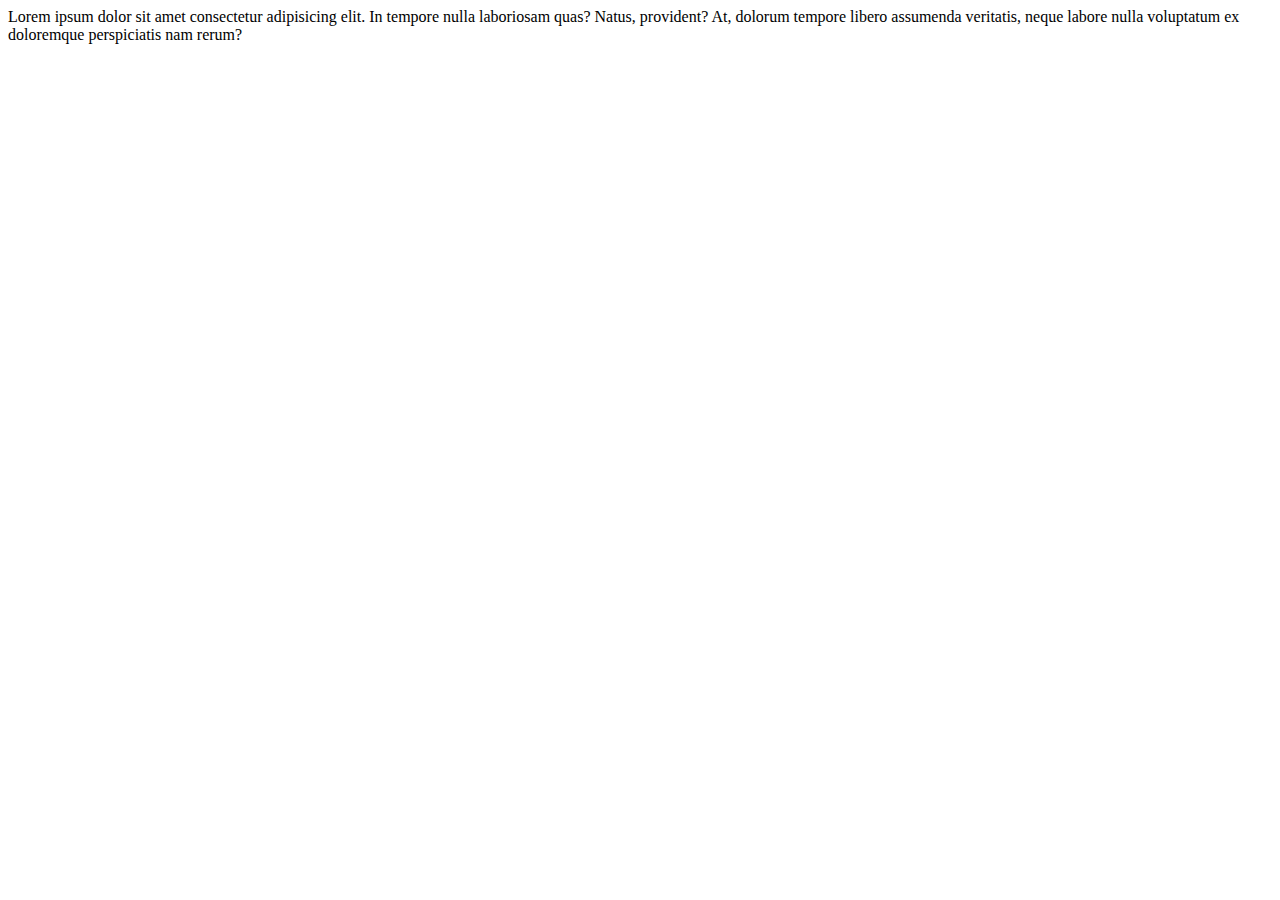
<file: index.html>
<!DOCTYPE html>
<html lang="en">
<head>
    <meta charset="UTF-8">
    <meta name="viewport" content="width=device-width, initial-scale=1.0">
    <title>Document</title>
</head>
<body>
    Lorem ipsum dolor sit amet consectetur adipisicing elit. In tempore nulla laboriosam quas? Natus, provident? At, dolorum tempore libero assumenda veritatis, neque labore nulla voluptatum ex doloremque perspiciatis nam rerum?
</body>
</html>
</file>
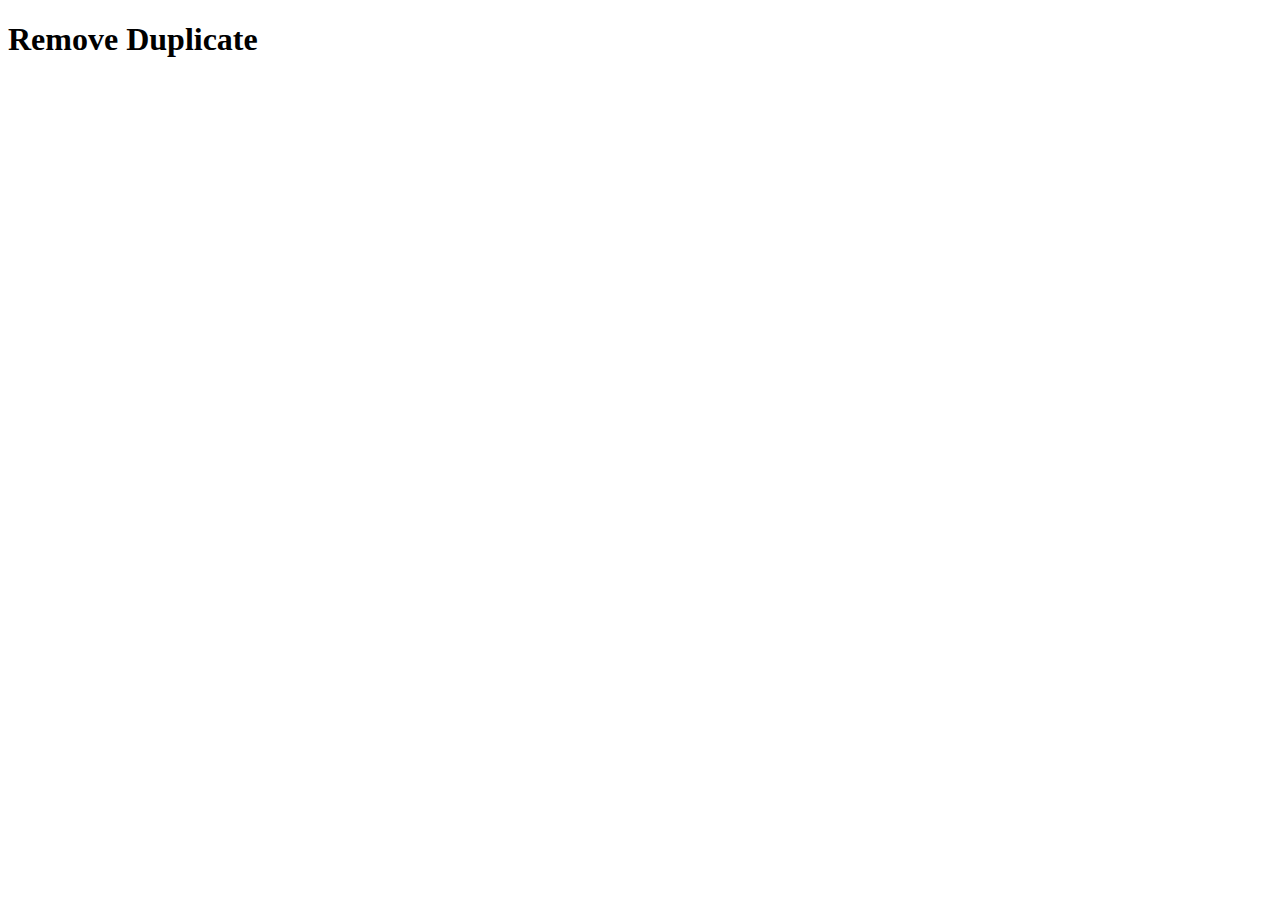
<file: Remove_Duplicate/index.html>
<!DOCTYPE html>
<html lang="en">
<head>
    <meta charset="UTF-8">
    <meta name="viewport" content="width=device-width, initial-scale=1.0">
    <title>Remove Duplicate </title>
</head>
<body>
    <h1>Remove Duplicate</h1>
    <script src="script.js"></script>
</body>
</html>
</file>
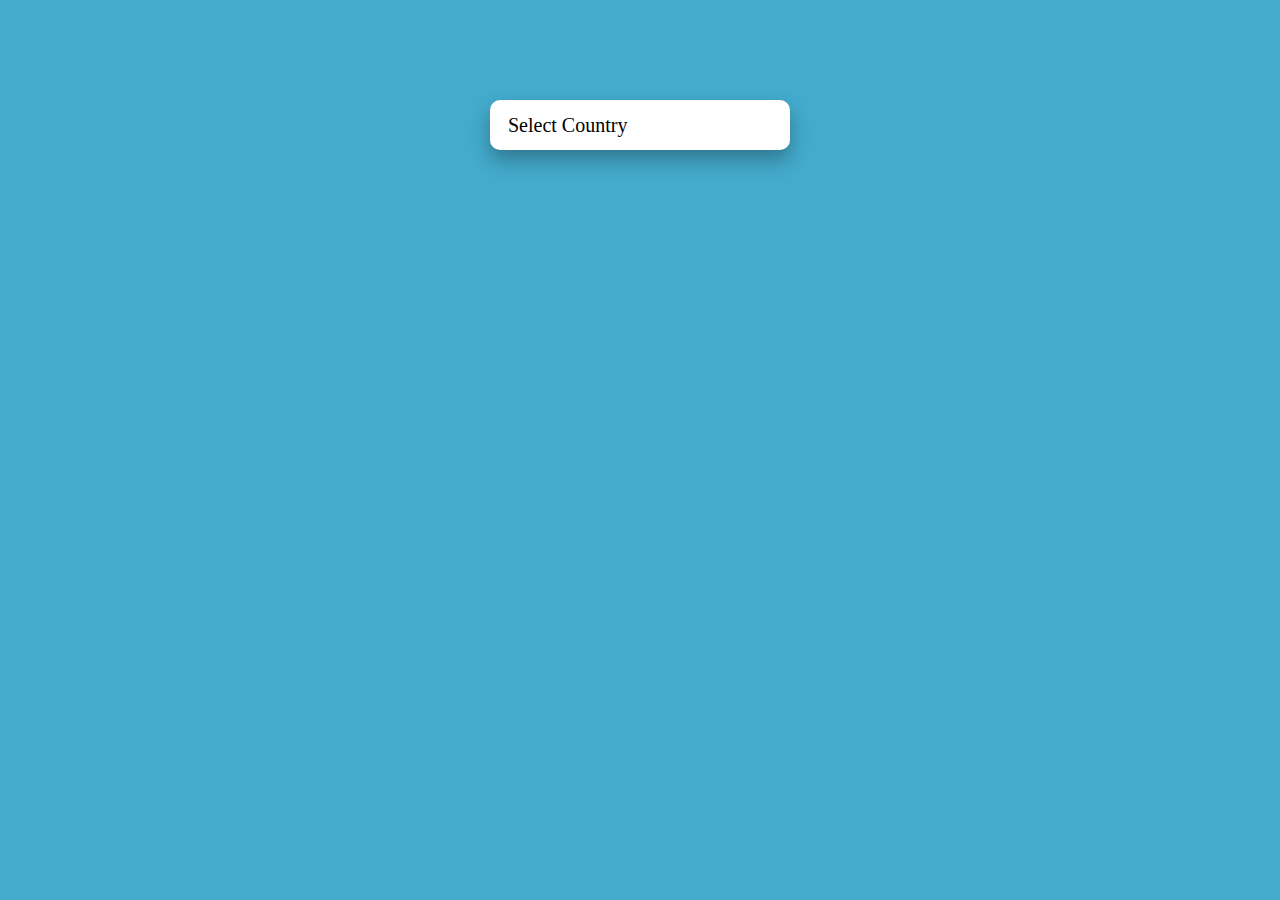
<file: Searchable_DropDown/index.html>
<!DOCTYPE html>
<html lang="en">

<head>
    <meta charset="UTF-8">
    <meta name="viewport" content="width=device-width, initial-scale=1.0">
    <title>SELECT CODE</title>
    <link rel="stylesheet" href="https://cdnjs.cloudflare.com/ajax/libs/font-awesome/6.5.1/css/all.min.css"
        integrity="sha512-DTOQO9RWCH3ppGqcWaEA1BIZOC6xxalwEsw9c2QQeAIftl+Vegovlnee1c9QX4TctnWMn13TZye+giMm8e2LwA=="
        crossorigin="anonymous" referrerpolicy="no-referrer" />
    <link rel="stylesheet" href="style.css">
</head>

<body>

    <div class="container">
        <div class="select-option">
            <span>Select Country</span>
            <i class="fa-solid fa-caret-down"></i>
        </div>

        <div class="list-search-container">
            <div class="search-box">
                <i class="fa-solid fa-magnifying-glass"></i>
                <input type="text" id="search" spellcheck="false" placeholder="Search">
            </div>
            <ul class="list">
                <li class="list-items">Country 1</li>
                <li class="list-items">Country 2</li>
                <li class="list-items">Country 3</li>
            </ul>
        </div>
    </div>

</body>
<script src="script.js"></script>

</html>
</file>
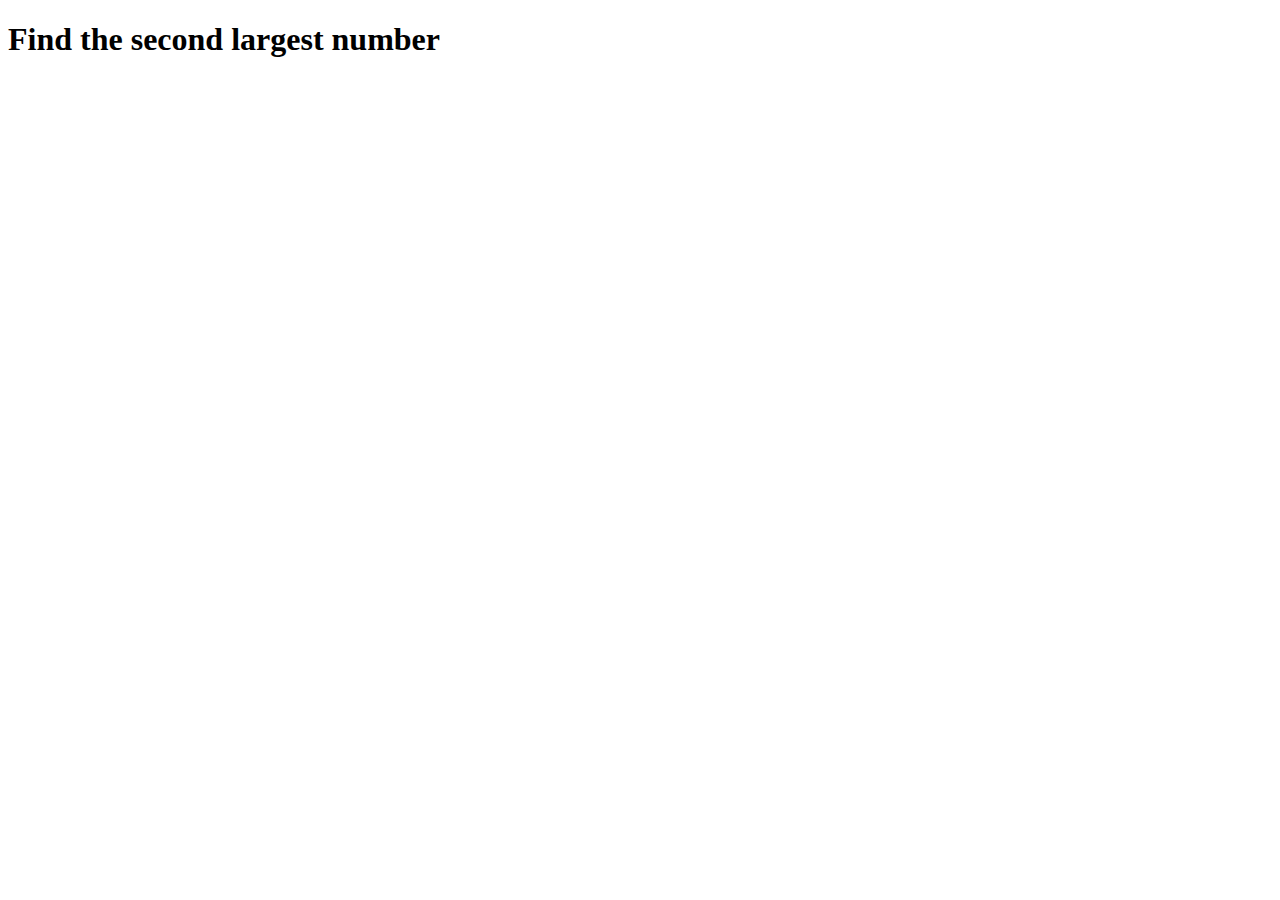
<file: SecondLargestNumber/index.html>
<!DOCTYPE html>
<html lang="en">
<head>
    <meta charset="UTF-8">
    <meta name="viewport" content="width=device-width, initial-scale=1.0">
    <title>Second Largest Number</title>
</head>
<body>
    <h1>Find the second largest number</h1>
    <script src="script.js"></script>
</body>
</html>
</file>
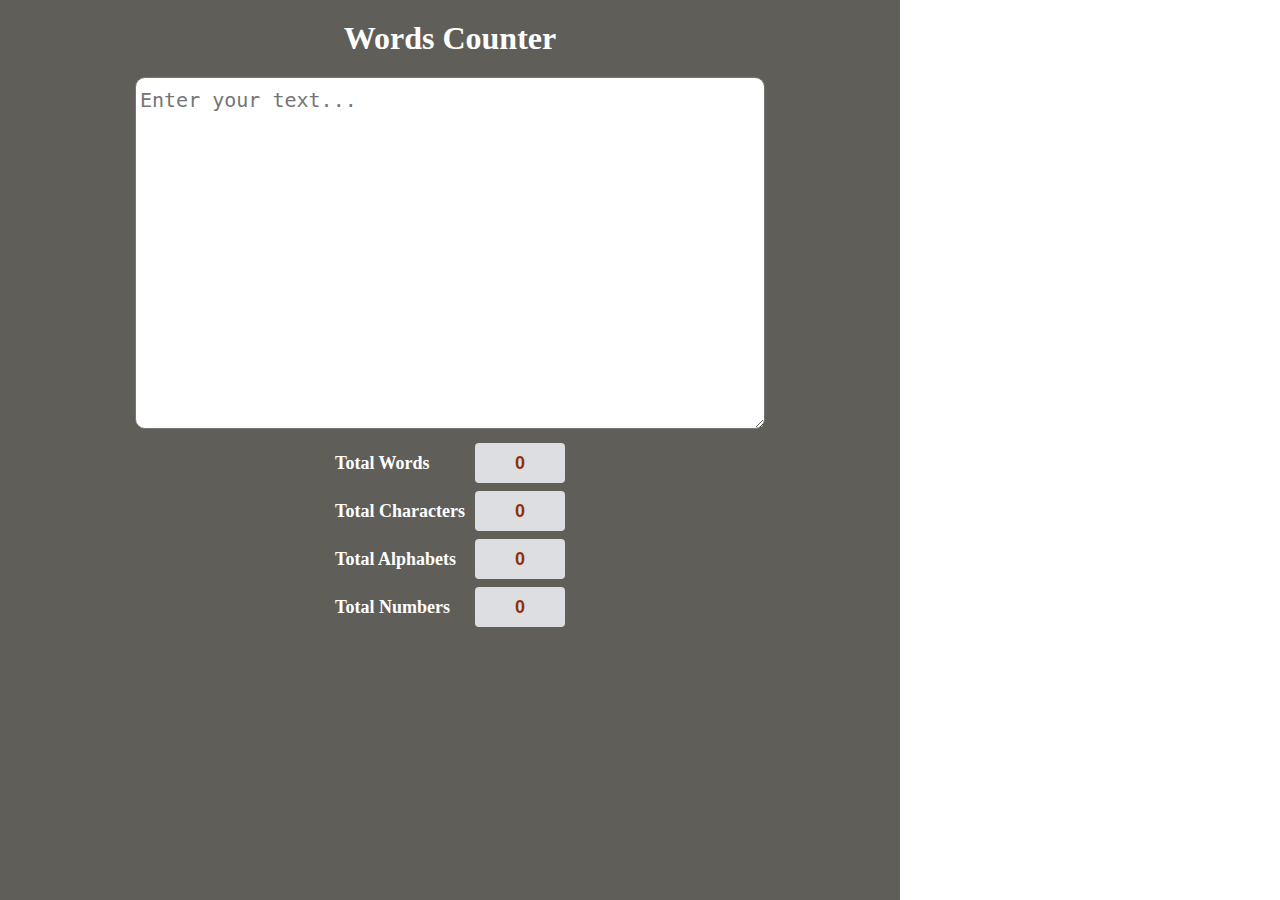
<file: WordsCounter/index.html>
<!DOCTYPE html>
<html lang="en">
<head>
    <meta charset="UTF-8">
    <meta name="viewport" content="width=device-width, initial-scale=1.0">
    <title>WORDS COUNTER</title>
    <link rel="stylesheet" href="style.css">
</head>
<body>
    
    <div class="container">
        <h1 class="heading">Words Counter</h1>
        <textarea name="inputBox" id="inputBox" cols="30" rows="10" oninput="wordCounter()" placeholder="Enter your text..."></textarea>

        <div class="outputBox">
            <div>
                <label for="Words">Total Words</label>
                <input type="button" value="0" id="words">
            </div>
            <div>
                <label for="chars">Total Characters</label>
                <input type="button" value="0" id="chars">
            </div>
            <div>
                <label for="alphabets">Total Alphabets</label>
                <input type="button" value="0" id="alphabets">
            </div>
            <div>
                <label for="numbers">Total Numbers</label>
                <input type="button" value="0" id="numbers">
            </div>
        </div>
    </div>
    
</body>
<script src="script.js"></script>
</html>
</file>
<file: Searchable_DropDown/style.css>
* {
    margin: 0;
    padding: 0;
    box-sizing: border-box;
}

body {
    background-color: #44abcd;
}

.container {
    width: 300px;
    margin: 100px auto 0;
}

.select-option {
    display: flex;
    justify-content: space-between;
    align-items: center;
    background-color: #fff;
    height: 50px;
    border-radius: 10px;
    box-shadow: 0px 10px 20px rgba(0, 0, 0, 0.3);
    padding: 0px 18px;
    font-size: 20px;
}

.select-option i {
    font-size: 25px;
    transition: transform 0.3s linear;
}

.container.active .select-option i {
    transform: rotate(-180deg);
}

.list-search-container {
    background-color: #fff;
    margin-top: 15px;
    padding: 20px;
    border-radius: 10px;
    box-shadow: 0px 10px 20px rgba(0, 0, 0, 0.3);
    display: none;
}

.container.active .list-search-container {
    display: block;
}

.search-box {
    position: relative;
}

.search-box i {
    position: absolute;
    top: 50%;
    left: 15px;
    transform: translateY(-50%);
    font-size: 20px;
    color: #02698b;
}

.search-box input {
    height: 50px;
    width: 100%;
    outline: none;
    font-size: 17px;
    padding-left: 45px;
    border-radius: 5px;
    border: 1px solid #d3cbcd;
}

.search-box input:focus {
    border: 2px solid #44aabc;
}

.list {
    margin-top: 10px;
    max-height: 250px;
    overflow: auto;
    padding-right: 7px;

}

.list li {
    font-size: 21px;
    height: 50px;
    padding: 10px 15px;
}

.list li:hover,
li.selected {
    border-radius: 5px;
    background-color: #f2f2f2;
}
</file>
<file: WordsCounter/style.css>
*{
    margin: 0;
    padding: 0;
    box-sizing: border-box;
}

.container{
    display: flex;
    flex-direction: column;
    align-items: center;
    padding-top: 20px;
    width: 100vh;
    height: 100vh;
    background-color: rgb(95, 94, 88);
    color: #fff;
}

.container textarea{
    width: 70%;
    height: 40%;
    outline: none;
    border-radius: 10px;
    font-size: 20px;
    max-width: 780px;
    resize: vertical;
    margin-top: 20px;
    padding: 4px;
    padding-top: 10px;
    transition: box-shadow .15s ease-in-out;
}

.container textarea:focus {
    
    box-shadow: 0px 0px 2px 4px rgb(150, 148, 138);
}

.outputBox {
    display: flex;
    flex-direction: column;
    margin-top: 10px;
}

.outputBox div {
    display: flex;
    justify-content: space-between;
    align-items: center;
    padding: 4px;

}
.outputBox input {
    width: 90px;
    height: 40px;
    margin-left: 10px;
    box-shadow: 1px rgb(91, 86, 86);
    border: none;
    border-radius: 4px;
    background-color: rgb(220, 222, 225);
    color: rgb(144, 50, 6);
    font-weight: bold;
    font-size: large;
}

.outputBox label{
    font-weight: bold;
    font-size: large;
    
}
</file>
